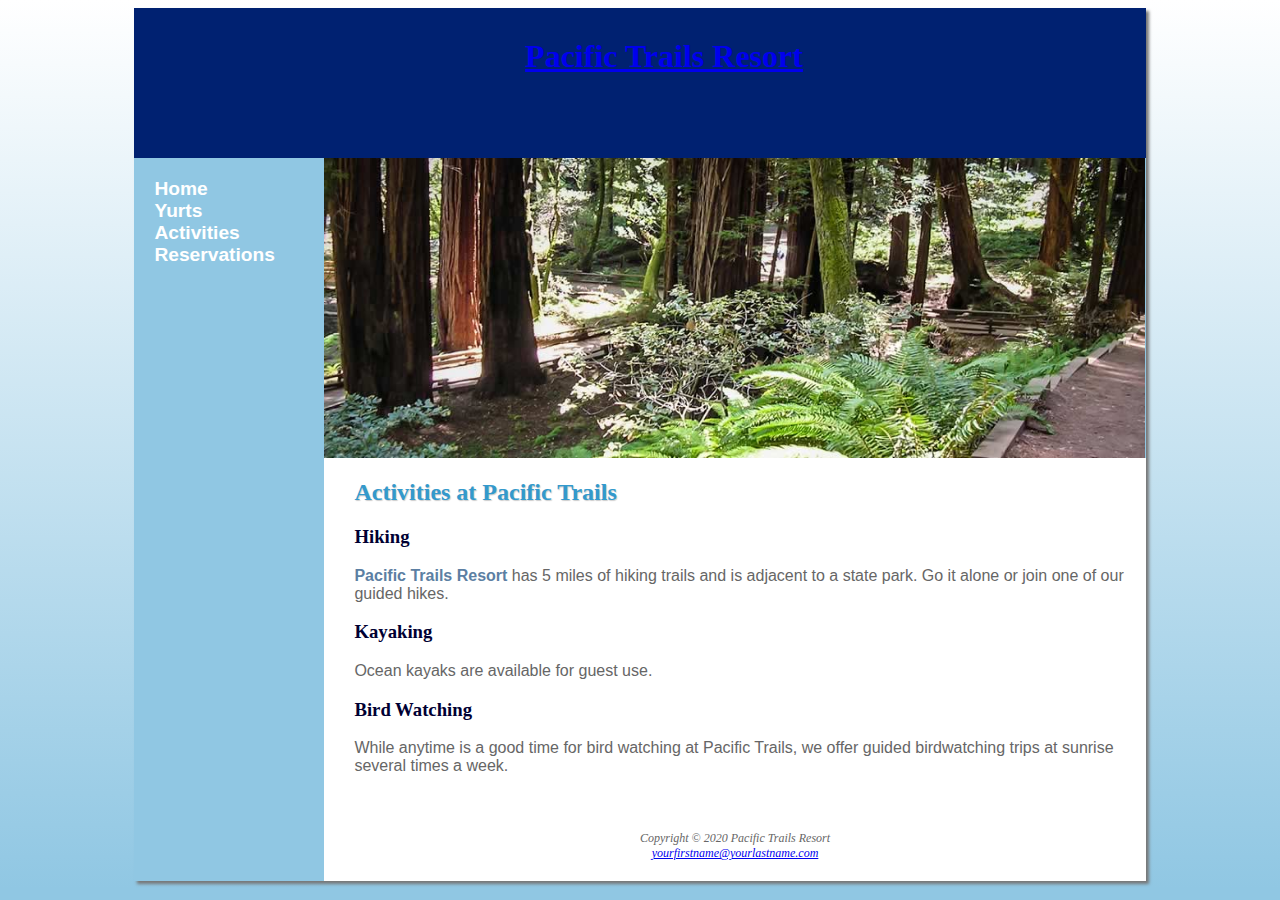
<file: activities.html>
<!DOCTYPE html>
<html lang="en">
<head>
<title>Pacific Trails Resort :: Activities</title>
<meta charset="utf-8">
<link href="pacific.css" rel="stylesheet">
</head>
<body>
<div id="wrapper">
  <header>
    <h1><a href="index.html">Pacific Trails Resort</a></h1>
  </header>
  <nav>
    <ul>
      <li><a href="index.html">Home</a> &nbsp;</li>
      <li><a href="yurts.html">Yurts</a> &nbsp; </li>
      <li><a href="activities.html">Activities</a> &nbsp; </li>
      <li><a href="reservations.html">Reservations</a></li>
      </ul>
    </nav>
  <div id="trailhero">
  </div>
  <main>
    <h2>Activities at Pacific Trails</h2>
      <h3>Hiking</h3>
      <p><span class="resort">Pacific Trails Resort</span> has 5 miles of hiking trails and is adjacent to a state park. Go it
alone or join one of our guided hikes.</p>
      <h3>Kayaking</h3>
      <p>Ocean kayaks are available for guest use.</p>
      <h3>Bird Watching</h3>
      <p>While anytime is a good time for bird watching at Pacific Trails, we offer guided birdwatching
trips at sunrise several times a week.</p>
  </main>
  <footer>
Copyright &copy; 2020 Pacific Trails Resort<br>
<a href="mailto:yourfirstname@yourlastname.com">yourfirstname@yourlastname.com</a>
  </footer>
</div>
</body>
</html>
</file>
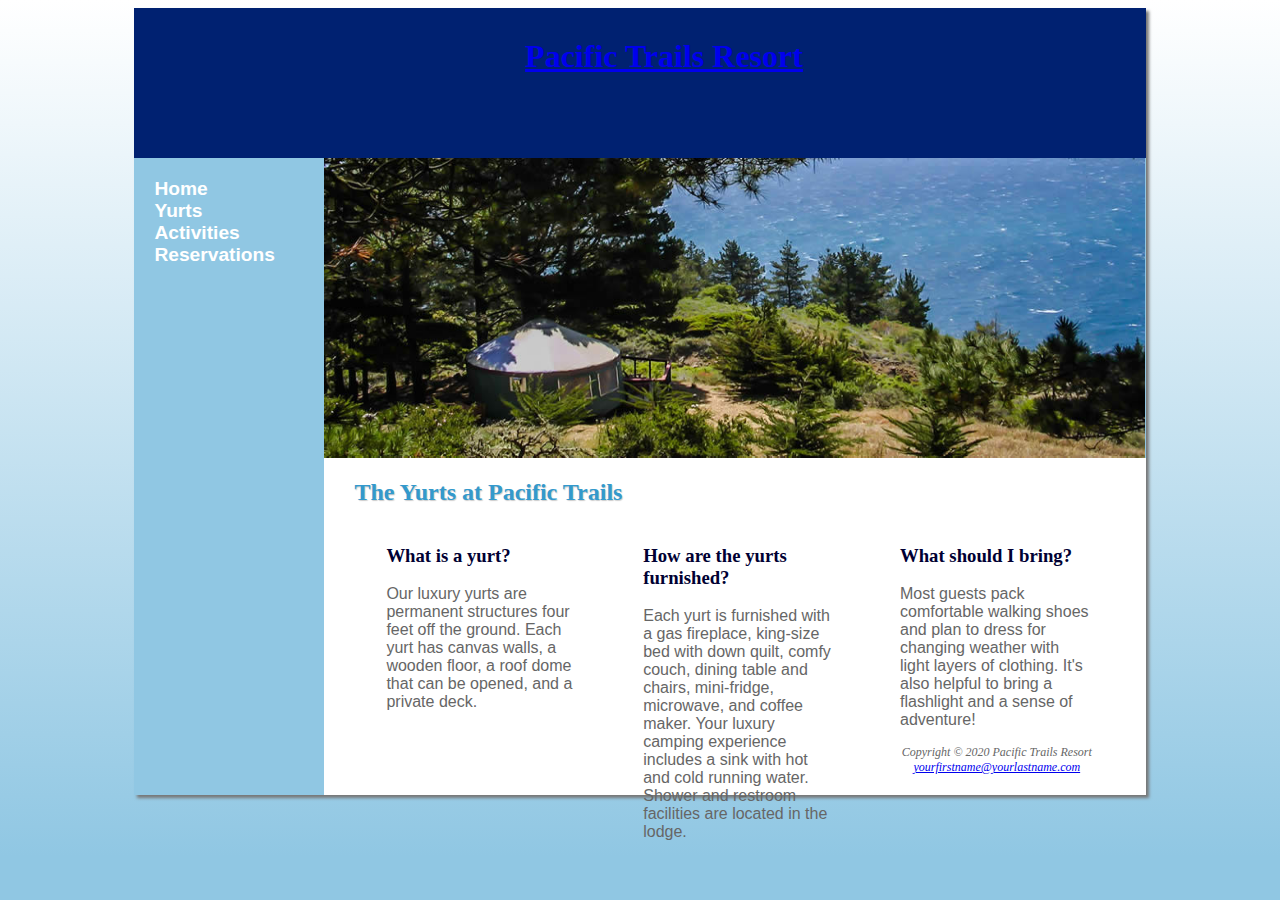
<file: yurts.html>
<!DOCTYPE html>
<html lang="en">
<head>
<title>Pacific Trails Resort :: Yurts</title>
<meta charset="utf-8">
<link href="pacific.css" rel="stylesheet">
</head>
<body>
<div id="wrapper">
  <header>
    <h1><a href="index.html">Pacific Trails Resort</a></h1>
  </header>
  <nav>
    <ul>
      <li><a href="index.html">Home</a> &nbsp;</li>
      <li><a href="yurts.html">Yurts</a> &nbsp; </li>
      <li><a href="activities.html">Activities</a> &nbsp; </li>
      <li><a href="reservations.html">Reservations</a></li>
      </ul>
    </nav>
   <div id="yurthero">
  </div>
  <main>
    <h2>The Yurts at Pacific Trails</h2>
<section>
      <h3>What is a yurt?</h3>
      <p>Our luxury yurts are permanent structures four feet off the ground. Each yurt has
canvas walls, a wooden floor, a roof dome that can be opened, and a private deck.</p>
</section>
<section>
      <h3>How are the yurts furnished?</h3>
      <p>Each yurt is furnished with a gas fireplace, king-size bed with down quilt, comfy couch, dining table and chairs,
mini-fridge, microwave, and coffee maker. Your luxury camping experience includes a sink with hot and
cold running water. Shower and restroom facilities are located in the lodge.</p>
      </section>
      <section>
<h3>What should I bring?</h3>
      <p>Most guests pack comfortable walking shoes and plan to dress for changing weather with light layers of clothing.
It&#39;s also helpful to bring a flashlight and a sense of adventure!</p>
</section>
  </main>
  <footer>
Copyright &copy; 2020 Pacific Trails Resort<br>
<a href="mailto:yourfirstname@yourlastname.com">yourfirstname@yourlastname.com</a>
  </footer>
</div>
</body>
</html>
</file>
<file: pacific.css>
body { background-color: #90C7E3;
     background-image: linear-gradient(to bottom, #FFFFFF, #90C7E3);
     background-repeat: no-repeat; 
     color: #666666;
      font-family: Verdana, Arial, sans-serif;
}
#wrapper { background-color: #90C7E3;
         margin-left: auto;
         margin-right: auto;
           width: 80%;
           min-width: 960px;
           max-width: 2048px;
           box-shadow: 3px 3px 3px #777;
}
header { background-color: #002171;
       color: #FFFFFF;
         font-family: Georgia, serif;
         height: 120px;
         padding-top: 30px;
         padding-left: 3em;
         text-align: center;
     }
     nav {
     font-weight: bold;
     padding: 20px;
     float: left;
     width: 160px;
     }
     nav a {
     text-decoration: none;
     transition: color 3s linear;
     }
     nav ul {
     margin: 0;
     padding-left: 0;
     font-size: 1.2em;
     list-style-type: none;
     }
     nav a:link {
     color: #FFFFFF;
     }
     nav a:visited {
     color: #344873;
     }
     nav a:hover {
     color: #FFFFFF
     }
     h1 {
     margin-bottom: 0;
     font-family: Georgia, Times, "Times New Roman", serif;
     margin-top: 0;
     }
     h2 {
     color: #3399CC;
     font-family: Georgia, Times, "Times New Roman", serif;
     text-shadow: 1px 1px 1px #cccccc;
     }
     h3 {
     color: #000033;
     font-family: Georgia, Times, "Times New Roman", serif;
     }
     .resort {
     color: #5C7FA3;
     font-weight: bold;
     }
     main ul {
     list-style-image: url(marker.gif);
     }

     section {
          float: left;
          width: 25%;
          padding-left: 2em;
          padding-right: 2em;
     }
     footer {
     font-size: 75%;
     font-style: italic;
     text-align: center;
     font-family: Georgia, Times, "Times New Roman", serif;
     padding: 20px;
     margin-left: 190px;
     background: #FFFFFF;
     float: none;
     }
     #contact {
     font-size: 90%;
     }
     main {
     padding-top: 1px;
     padding-right: 20px;
     padding-left: 30px;
     padding-bottom: 20px;
     display: block;
     background: #FFFFFF;
     margin-left: 190px;
     }
     #homehero {
     height: 300px;
     background-image: url(coast.jpg);
     background-size: 100% 100%;
     background-repeat: no-repeat;
     margin-left: 190px;
     }
     #yurthero {
     height: 300px;
     background-image: url(yurt.jpg);
     background-size: 100% 100%;
     background-repeat: no-repeat;
     margin-left: 190px;
     }
     #trailhero {
     height: 300px;
     background-image: url(trail.jpg);
     background-size: 100% 100%;
     background-repeat: no-repeat;
     margin-left: 190px;
     }
     img {
     max-width: 100%;
     height: auto;
     }
     embed {
     float: right;
     padding-left: 20px;
     }
     #mobile {
     display: none;
     }
     #desktop {
     display: inline;
     }
     table {
     border: 1px solid #3399cc;
     width: 80%;
     border-spacing: 0;
     }
     th {
     padding: 5px;
     border: 1px solid #3399cc;
     }
     td {
     text-align: center;
     }
     .text {
     text-align: left;
     }
     tr:nth-of-type(even) {
     background-color: #f5fafc;
     }
     label {
     float: left;
     display: block;
     text-align: right;
     width: 120px;
     padding-right: 9px;
     }
     input,
     textarea {
     display: block;
     margin-bottom: 20px;
     }
     input[type="submit"] {
     margin-left: 130px;
     }
     #gallery {
     position: relative;
     height: 200px;
     text-align: left;
     }
     #gallery ul {
     list-style-type: none;
     width: 300px;
     }
     #gallery li {
     display: inline;
     float: left;
     padding: 10px;
     }
     #gallery img {
     border-style: none;
     }
     #gallery a {
     text-decoration: none;
     font-style: italic;
     color: #eaeaea;
     color: black;
     }
     #gallery span {
     position: absolute;
     left: -1000px;
     opacity: 0;
     transition: opacity 3s ease-in-out;
     }
     #gallery a:hover span {
     position: absolute;
     top: 16px;
     left: 320px;
     text-align: center;
     opacity: 1;
     }
     figure {
     position: absolute;
     left: 280px;
     text-align: center;
     opacity: .2;
     }
     @media only screen and (max-width: 64em) {
     body {
     margin: 0;
     background-color: #ffffff;
     }
     #wrapper {
     min-width: 0;
     width: auto;
     box-shadow: none;
     }
     main {
     margin-left: 0;
     }
     nav {
     float: none;
     width: auto;
     text-align: center;
     padding: 0.5em;
     }
     nav li {
     display: inline;
     padding-top: 0.25em;
     padding-bottom: 0.25em;
     padding-left: 0.75em;
     padding-right: 0.75em;
     }
     #homehero,
     #yurthero,
     #trailhero {
     margin-left: 0;
     height: 200px;
     }
     footer {
     margin-left: 0
     }
     #gallery {
     display: none;
     }
     }
</file>
